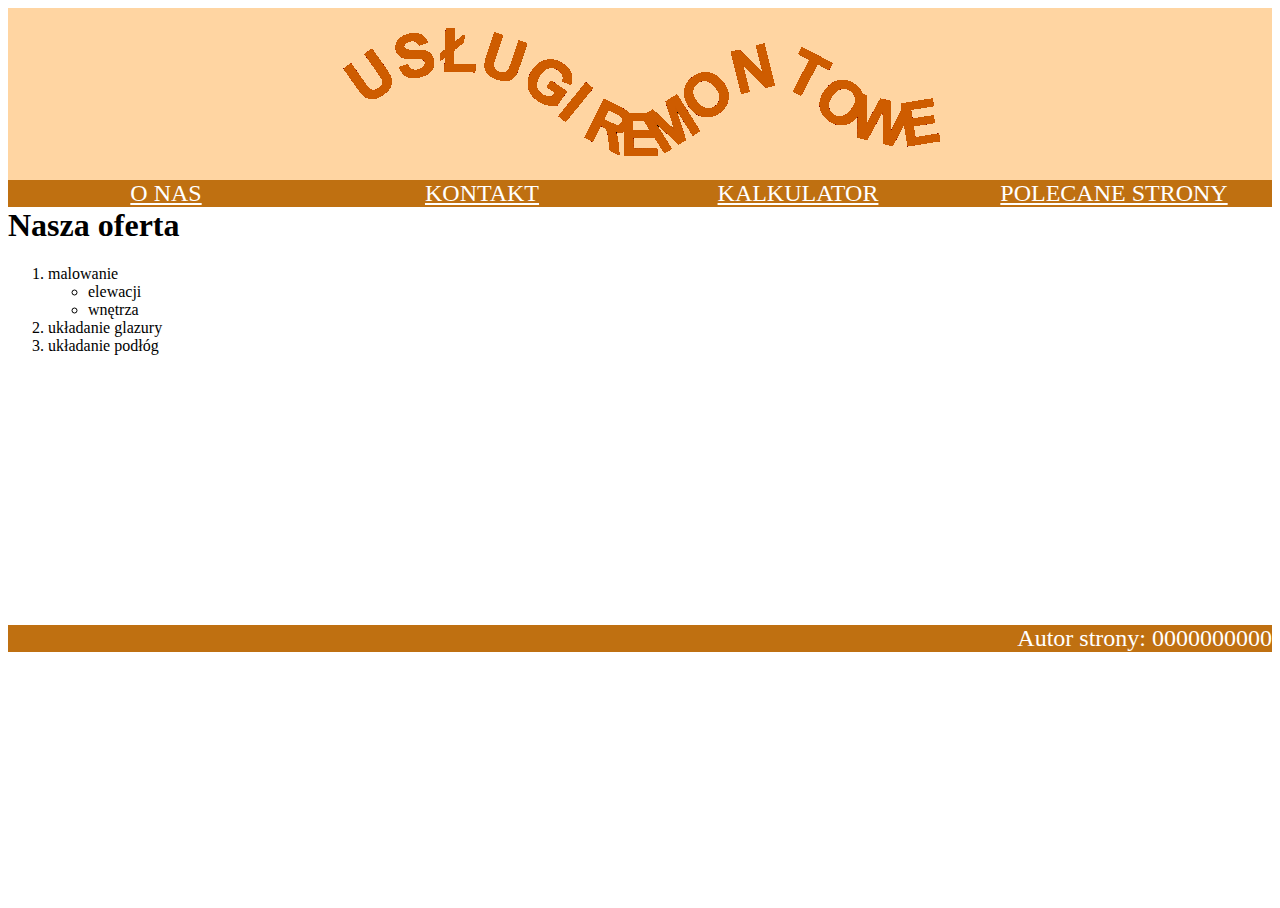
<file: index.html>
<!DOCTYPE html>
<html>
<head>
	<title>Wyremontuj mieszkanie</title>
	<meta charset="UTF-8">
	<link rel="stylesheet" type="text/css" href="remont.css" />
</head>

<body>

<section id="baner">
<img src="logo.png" alt="logo">
</section>

<section id="menu">
<div><a href="index.html">O NAS</a></div>
<div><a href="kontakt.html">KONTAKT</div>
<div><a href="kalkulator.html">KALKULATOR</div>
<div><a href="http://jakremontowac.pl" target="_blank">POLECANE STRONY</a></div>
</section>

<section id="glowny">
<h1>Nasza oferta</h1>
<ol>
<li>malowanie</li>
<ul>
<li>elewacji</li>
<li>wnętrza</li>
</ul>
<li>układanie glazury</li>
<li>układanie podłóg</li>
</ol>
</section>

<section id="stopka">
<p>Autor strony: 0000000000</p>
</section>
</file>
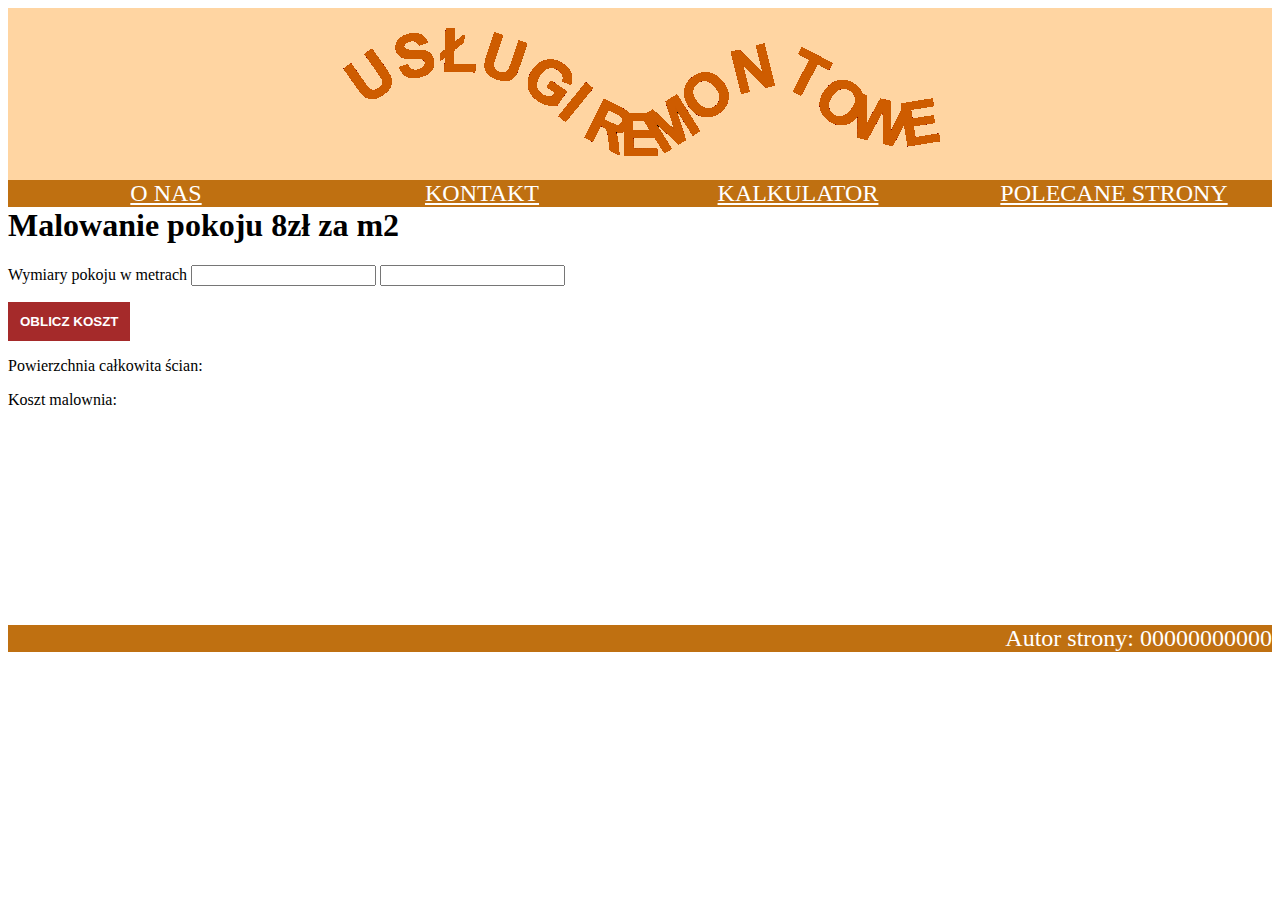
<file: kalkulator.html>
<!DOCTYPE html>
<html>
<head>
	<title>Wyremontuj mieszkanie</title>
	<meta charset="UTF-8">
	<link rel="stylesheet" type="text/css" href="remont.css" />

<script>
function oblicze() {
var wymiarx = wymiar1.value;
var wymiary = wymiar2.value;

var powierzchnia = Math.round(10*(wymiarx*2+wymiary*2)*2.7)/10;
var koszt = 8*powierzchnia;

document.getElementById("ak2").innerHTML = "Powierzchnai całkowita ścian:" +powierzchnia + "m2";
document.getElementById("ak3").innerHTML = "Koszt" +koszt + " zł";
}
</script>

</head>

<body>

<section id="baner">
<img src="logo.png" alt="logo">
</section>

<section id="menu">
<div><a href="index.html">O NAS</a></div>
<div><a href="kontakt.html">KONTAKT</div>
<div><a href="kalkulator.html">KALKULATOR</div>
<div><a href="http://jakremontowac.pl">POLECANE STRONY</a></div>
</section>

<section id="glowny">

<h1>Malowanie pokoju 8zł za m2</h1>
<p>Wymiary pokoju w metrach <input type="number" id="wymiar1" name="wymiar1"> <input id="wymiar2" name="wymiar2" type="number"></p>
<input id="input" type="button" onclick="oblicze()" value="OBLICZ KOSZT">

<p id="ak2">Powierzchnia całkowita ścian: </p>
<p id="ak3">Koszt malownia: </p>

</section>


<section id="stopka">
<p>Autor strony: 00000000000</p>
</section>
</file>
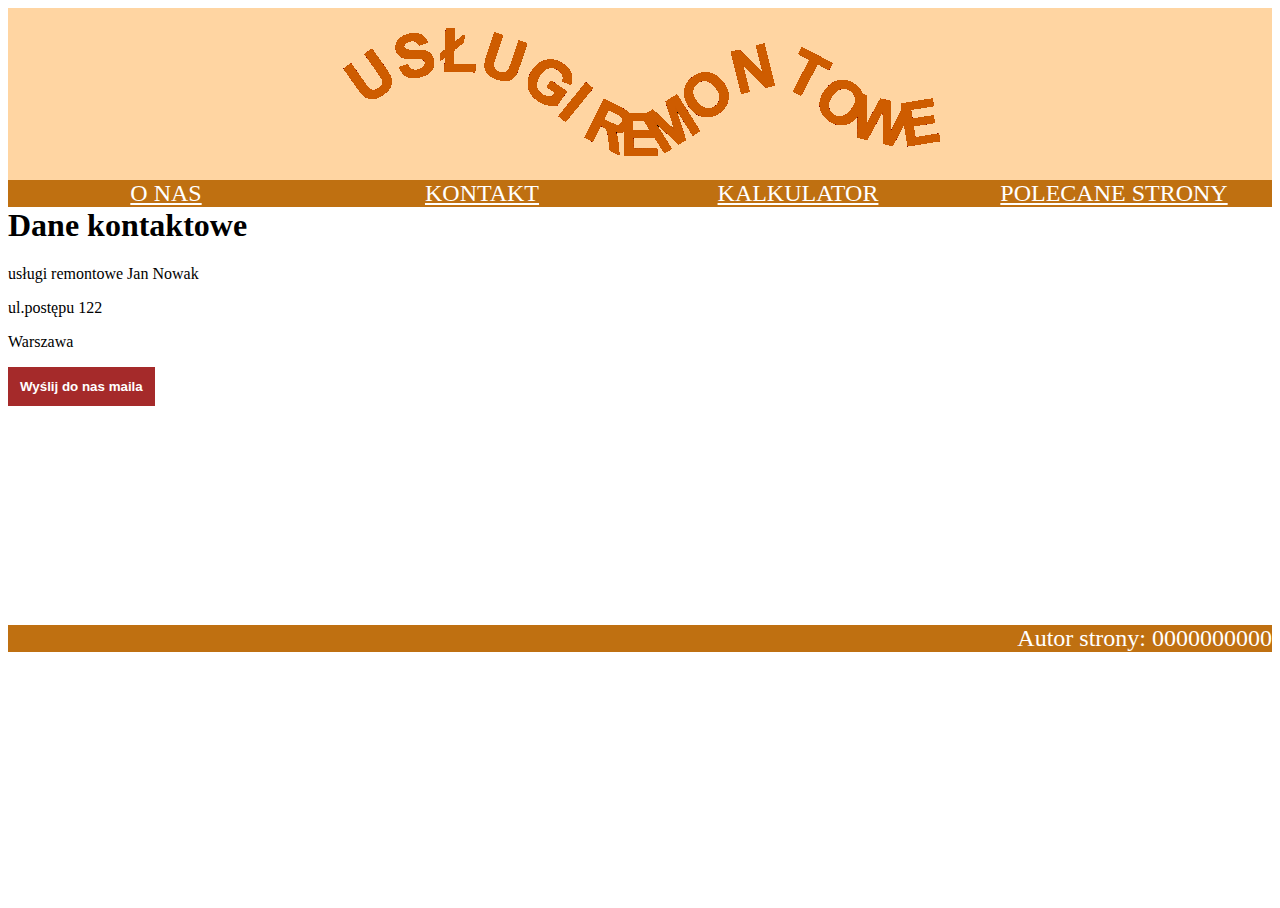
<file: kontakt.html>
<!DOCTYPE html>
<html>
<head>
	<title>Wyremontuj mieszkanie</title>
	<meta charset="UTF-8">
	<link rel="stylesheet" type="text/css" href="remont.css" />
</head>

<body>

<section id="baner">
<img src="logo.png" alt="logo">
</section>

<section id="menu">
<div><a href="index.html">O NAS</a></div>
<div><a href="kontakt.html">KONTAKT</div>
<div><a href="kalkulator.html">KALKULATOR</div>
<div><a href="http://jakremontowac.pl" target="_blank">POLECANE STRONY</a></div>
</section>

<section id="glowny">
<h1>Dane kontaktowe</h1>
<p>usługi remontowe Jan Nowak</p>
<p>ul.postępu 122</p>
<p>Warszawa</p>
<input id="input" type="submit" value="Wyślij do nas maila">
<a href="mailto:remont@wp.pl">Wyślij do nas maila</a>
</section>

<section id="stopka">
<p>Autor strony: 0000000000</p>
</section>
</file>
<file: remont.css>
body, html{height:100%;}

#baner{background:rgb(255,213,162); text-align:center; padding:20px;}
#menu > div {float:left; background:rgb(191,112,17); color:white; text-align:center; font-size:150%; width:25%;}

#glowny{
	height:400px; 
}
#stopka{
	background:rgb(191,112,17); 
	color:white; 
	text-align:right; 
	font-size:150%;
}
a{
	color:white;
}

#input{
	background-color: brown;
	border-color: brown;
	border-style: solid;
	border-width: 2px;
	color: white;
	font-weight: bold;
	padding: 10px;
}
</file>
